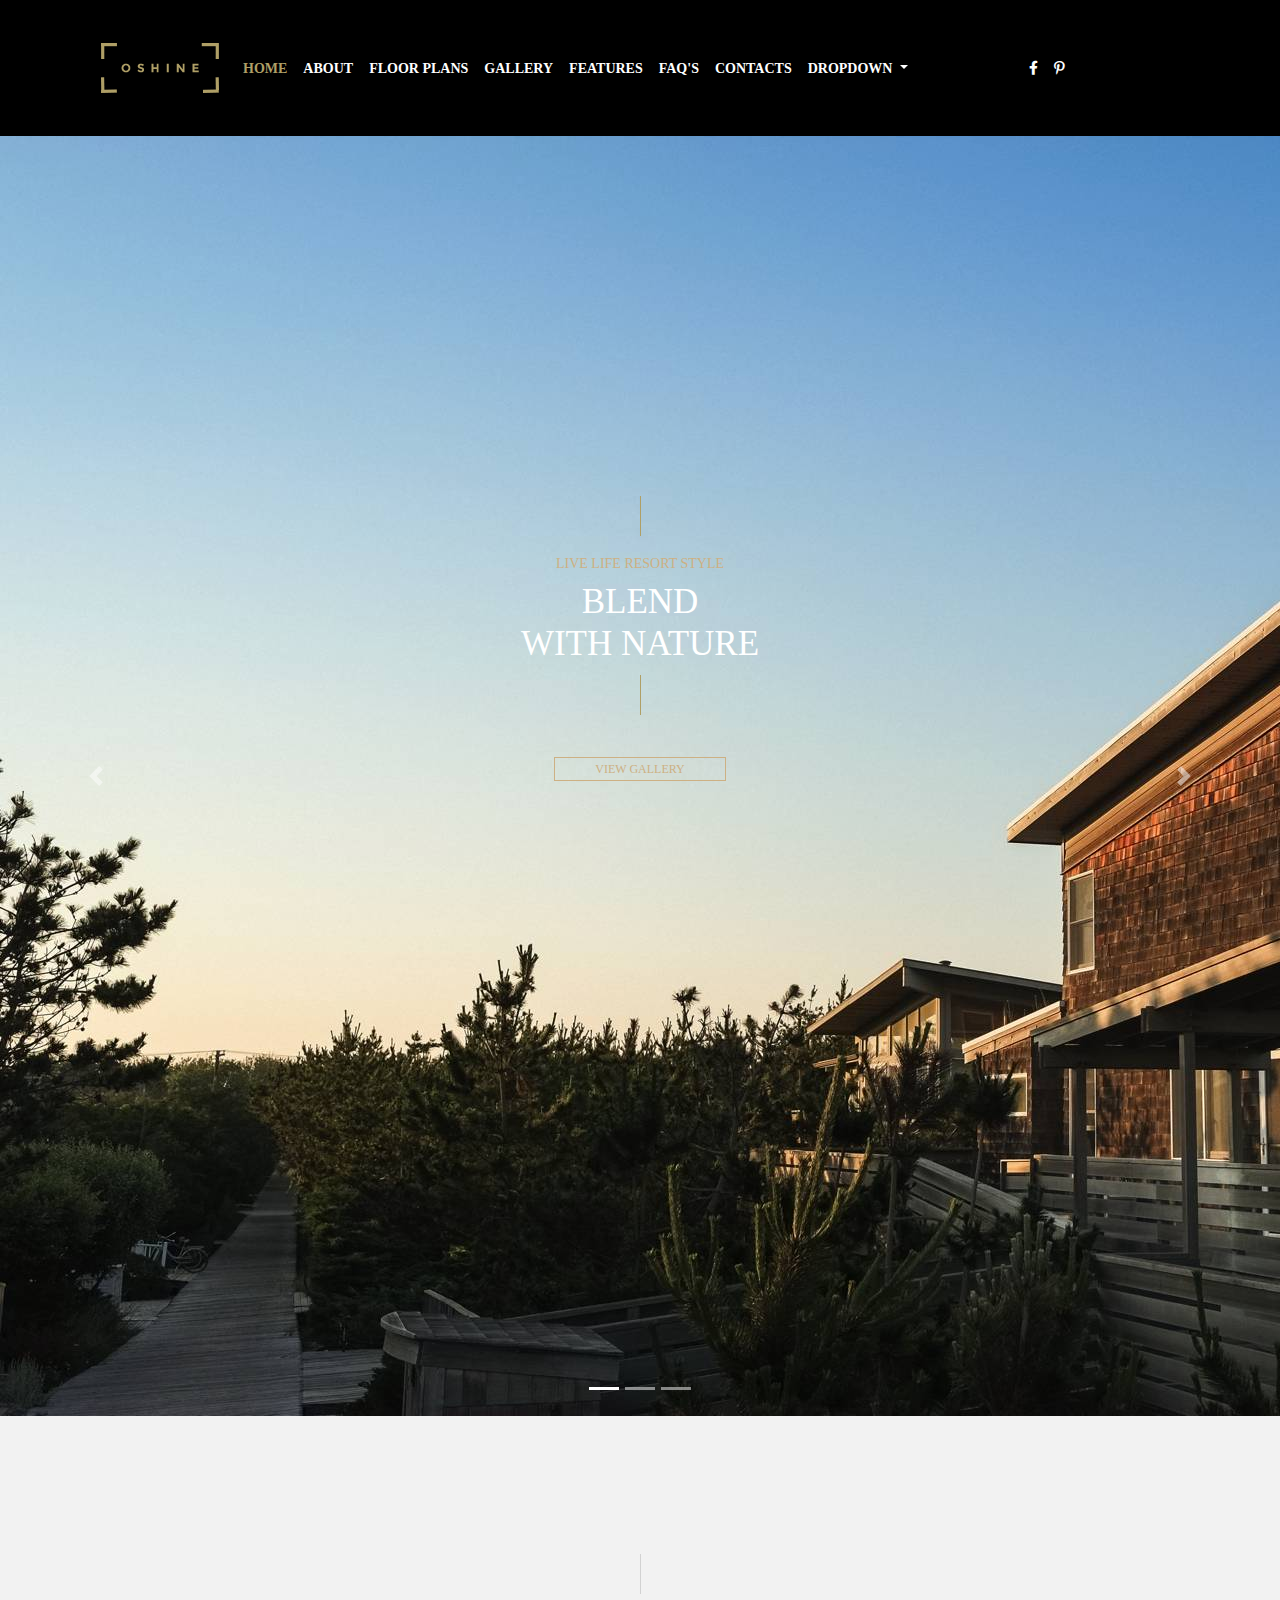
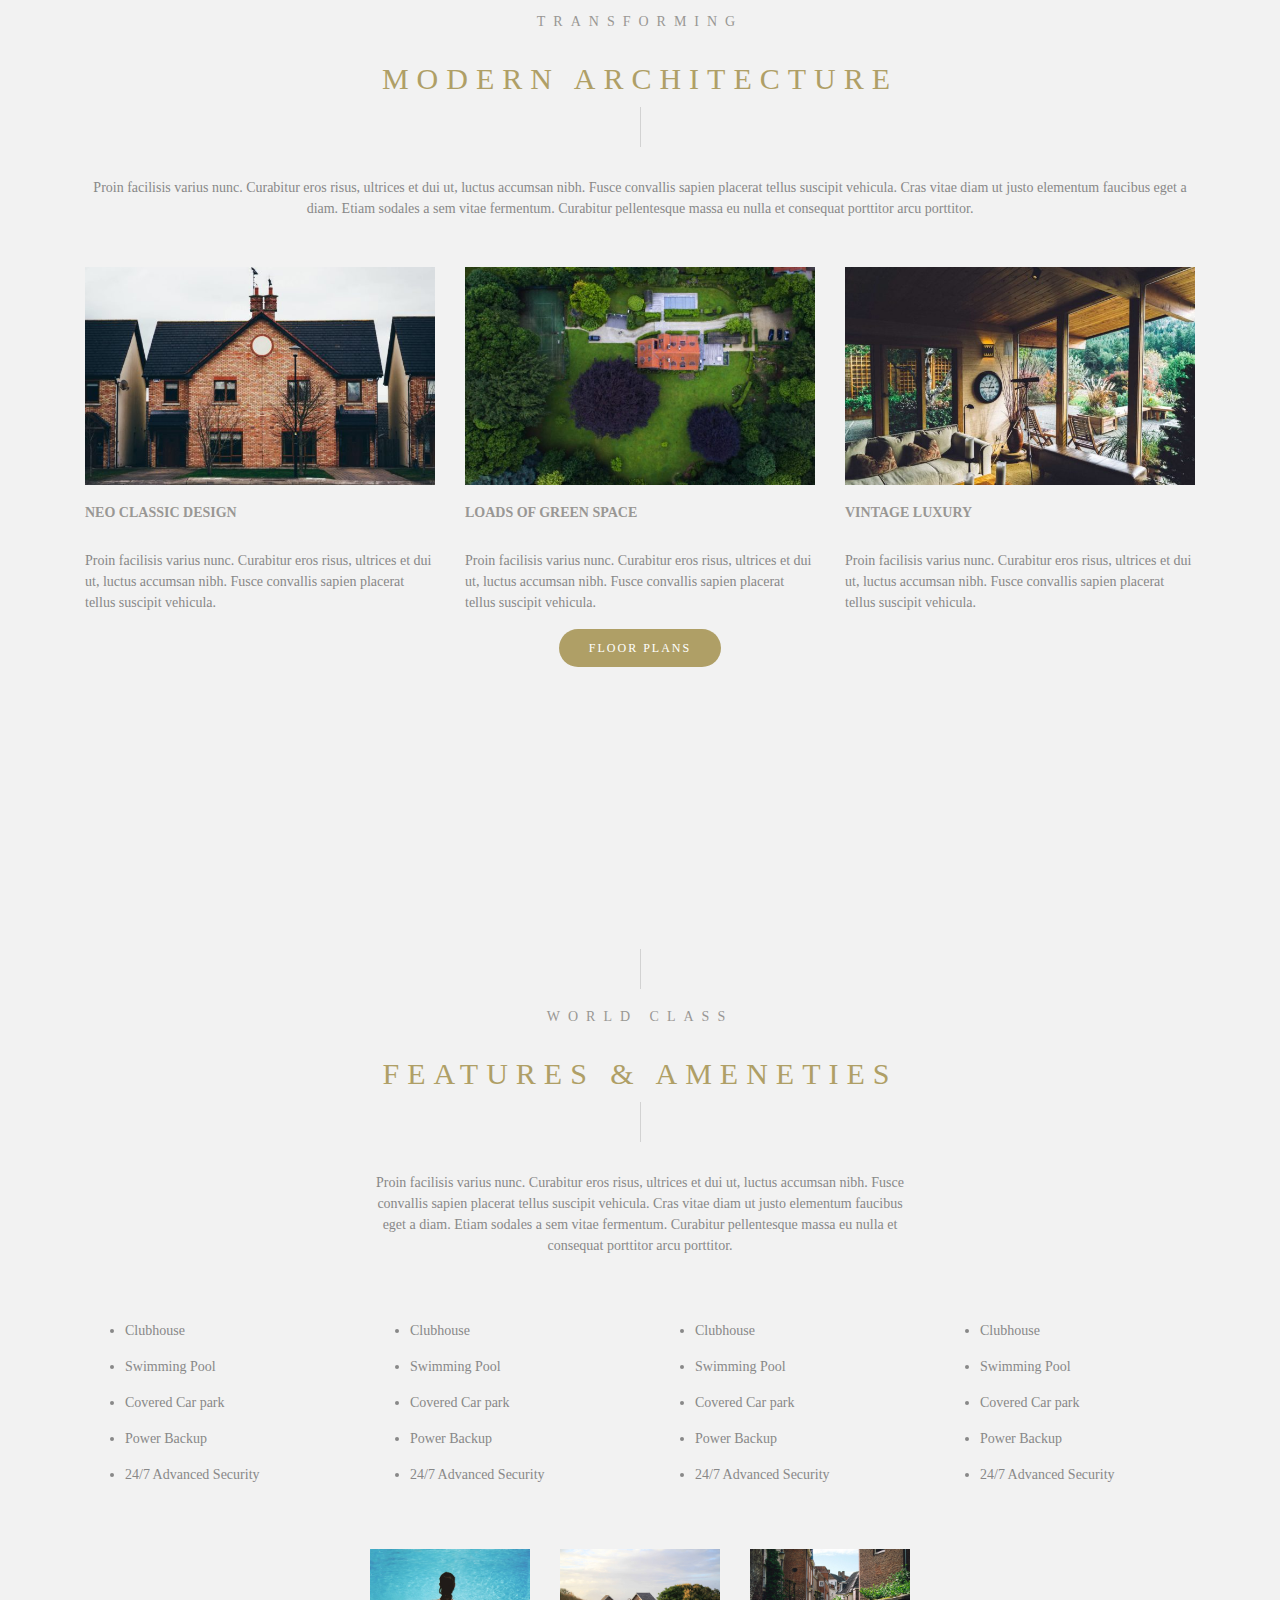
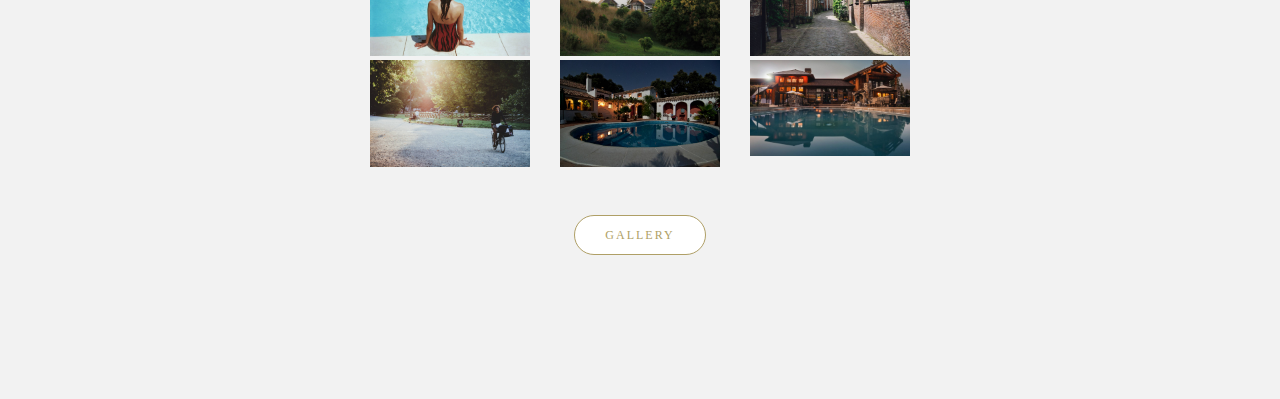
<file: index.html>
<!doctype html>
<html>
<head>
<meta charset="UTF-8">
<meta name="viewport" content="width=device-width, initial-scale=1.0">
<title>Arquitect - El sitio para diseños arquitectónicos</title>
<link href="css/bootstrap.min.css" rel="stylesheet">
<link href="css/bootstrap-custom.css" rel="stylesheet">
	<link href="https://use.fontawesome.com/releases/v5.0.13/css/all.css" rel="stylesheet">
<link href="css/style.css" rel="stylesheet">
	
	
<meta name="Description" content="Describir de forma abierta y bien generalizada el contenido que resalta esta página dentro del sitio web">	
	<meta name="Keywords" content="Arquitectos de Honduras, arquitectos, diseños, tu propia casa, tegucigalpa, honduras, sitio de arquitectos">
	
	
</head>
<body>
	
	<header>
		<div class="container">
		<nav class="navbar navbar-expand-lg navbar-light bg-light">
  <a class="navbar-brand" href="index.html">
			<img src="img/oshine-logo-brown.png" alt="logotipo" class="img-fluid">
			</a>
  <button class="navbar-toggler" type="button" data-toggle="collapse" data-target="#navbarSupportedContent" aria-controls="navbarSupportedContent" aria-expanded="false" aria-label="Toggle navigation">
    <span class="navbar-toggler-icon"></span>
  </button>

  <div class="collapse navbar-collapse" id="navbarSupportedContent">
    <ul class="navbar-nav mr-auto">
      <li class="nav-item active">
        <a class="nav-link" href="#">Home <span class="sr-only">(current)</span></a>
      </li>
      <li class="nav-item">
        <a class="nav-link" href="#">About</a>
      </li>
      <li class="nav-item">
        <a class="nav-link" href="#">Floor Plans</a>
      </li>
		<li class="nav-item">
        <a class="nav-link" href="#">Gallery</a>
      </li>
		<li class="nav-item">
        <a class="nav-link" href="#">Features</a>
      </li>
		<li class="nav-item">
        <a class="nav-link" href="#">FAQ's</a>
      </li>
		<li class="nav-item">
        <a class="nav-link" href="#">Contacts</a>
      </li>
		
      <li class="nav-item dropdown d-done">
        <a class="nav-link dropdown-toggle" href="#" id="navbarDropdown" role="button" data-toggle="dropdown" aria-haspopup="true" aria-expanded="false">
          Dropdown
        </a>
        <div class="dropdown-menu" aria-labelledby="navbarDropdown">
          <a class="dropdown-item" href="#">Action</a>
          <a class="dropdown-item" href="#">Another action</a>
          <div class="dropdown-divider"></div>
          <a class="dropdown-item" href="#">Something else here</a>
        </div>
      </li>
    </ul>
	  
	  <ul class="navbar-nav mr-auto nav-sociales">
		  <li class="nav-item">
		  <a class="nav-link" href="#"><i class="fab fa-facebook-f"></i></a>  
		  </li>
		   <li class="nav-item">
		  <a class="nav-link" href="#"><i class="fab fa-pinterest-p"></i></a>  
		  </li>
		  
		  
	  </ul>

  </div>
</nav>
		
		</div>
	</header>
	
	<section id="hero_" class="d-none">
		<div class="container">
			<h3>Live Life Resort Style</h3>
			<h2>Blend <span>With Nature</span></h2>
			<a href="#" class="btn btn-light">View Gallery</a>
		</div>
	</section>
	
	<section id="hero">
		<div id="demo" class="carousel slide" data-ride="carousel">

  <!-- Indicators -->
  <ul class="carousel-indicators">
    <li data-target="#demo" data-slide-to="0" class="active"></li>
    <li data-target="#demo" data-slide-to="1"></li>
    <li data-target="#demo" data-slide-to="2"></li>
  </ul>

  <!-- The slideshow -->
  <div class="carousel-inner">
    <div class="carousel-item active">
      <img src="img/slide-1.jpg" alt="Los Angeles">
		<article class="carousel-caption">
			<h3>Live Life Resort Style</h3>
			
			<h2>Blend <span>With Nature</span></h2>
			<a href="#" class="btn btn-light">View Gallery</a>
		</article>
    </div>
    <div class="carousel-item">
      <img src="img/slide-2.jpg" alt="Chicago">
		<article class="carousel-caption">
			<h3>Live Life Resort Style</h3>
			<h2>Blend <span>With Nature</span></h2>
			<a href="#" class="btn btn-light">View Gallery</a>
		</article>
    </div>
    <div class="carousel-item">
      <img src="img/slide-3.jpg" alt="New York">
		<article class="carousel-caption">
			<h3>Live Life Resort Style</h3>
			<h2>Blend <span>With Nature</span></h2>
			<a href="#" class="btn btn-light">View Gallery</a>
		</article>
    </div>
  </div>

  <!-- Left and right controls -->
  <a class="carousel-control-prev" href="#demo" data-slide="prev">
    <span class="carousel-control-prev-icon"></span>
  </a>
  <a class="carousel-control-next" href="#demo" data-slide="next">
    <span class="carousel-control-next-icon"></span>
  </a>

</div>
	</section>
	
	<section id="modern" class="section">
		<div class="container">
			
			<h3 class="subtitulo">Transforming</h3>
			<h2 class="titulo">Modern Architecture</h2>
			<p class="text-center">Proin facilisis varius nunc. Curabitur eros risus, ultrices et dui ut, luctus accumsan nibh. Fusce convallis sapien placerat tellus suscipit vehicula. Cras vitae diam ut justo elementum faucibus eget a diam. Etiam sodales a sem vitae fermentum. Curabitur pellentesque massa eu nulla et consequat porttitor arcu porttitor.</p>
			
			<div class="row mt-5">
				<article class="col-md-4 col-sm-4 col-xs-12">
					<img src="img/neo-classic.jpg" class="img-fluid" alt="neo classic">
					<h4>Neo Classic Design</h4>
					<p>Proin facilisis varius nunc. Curabitur eros risus, ultrices et dui ut, luctus accumsan nibh. Fusce convallis sapien placerat tellus suscipit vehicula.</p>
				</article>
				
				<article class="col-md-4 col-sm-4 col-xs-12">
					<img src="img/green-space.jpg" class="img-fluid" alt="green space">
					<h4>Loads of Green Space</h4>
					<p>Proin facilisis varius nunc. Curabitur eros risus, ultrices et dui ut, luctus accumsan nibh. Fusce convallis sapien placerat tellus suscipit vehicula.</p>
				</article>
				
				<article class="col-md-4 col-sm-4 col-xs-12">
					<img src="img/vintage-luxury.jpg" class="img-fluid" alt="vintage luxury">
					<h4>Vintage Luxury</h4>
					<p>Proin facilisis varius nunc. Curabitur eros risus, ultrices et dui ut, luctus accumsan nibh. Fusce convallis sapien placerat tellus suscipit vehicula.</p>
				</article>
			
			</div>
			
			<p class="text-center"><a href="#" class="btn btn-light btn-dorado">Floor Plans</a></p>
			
			
		</div>
	</section>
	
	<section id="features" class="section">
		<div class="container">
			
			<h3 class="subtitulo">World Class</h3>
			<h2 class="titulo">Features & Ameneties</h2>
			
			<div class="row">
				<article class="col-md-6 col-sm-8 col-xs-12 offset-md-3 offset-sm-2">
					<p class="text-center">Proin facilisis varius nunc. Curabitur eros risus, ultrices et dui ut, luctus accumsan nibh. Fusce convallis sapien placerat tellus suscipit vehicula. Cras vitae diam ut justo elementum faucibus eget a diam. Etiam sodales a sem vitae fermentum. Curabitur pellentesque massa eu nulla et consequat porttitor arcu porttitor.</p>
				</article>
			
			</div>
			
			<div class="row mt-5">
				<article class="col-md-3 col-sm-6 col-xs-12">
					<ul>
						<li>Clubhouse</li>
						<li>Swimming Pool</li>
						<li>Covered Car park</li>
						<li>Power Backup</li>
						<li>24/7 Advanced Security</li>
					</ul>
				</article>
				<article class="col-md-3 col-sm-6 col-xs-12">
					<ul>
						<li>Clubhouse</li>
						<li>Swimming Pool</li>
						<li>Covered Car park</li>
						<li>Power Backup</li>
						<li>24/7 Advanced Security</li>
					</ul>
				</article>
				<article class="col-md-3 col-sm-6 col-xs-12">
					<ul>
						<li>Clubhouse</li>
						<li>Swimming Pool</li>
						<li>Covered Car park</li>
						<li>Power Backup</li>
						<li>24/7 Advanced Security</li>
					</ul>
				</article>
				<article class="col-md-3 col-sm-6 col-xs-12">
					<ul>
						<li>Clubhouse</li>
						<li>Swimming Pool</li>
						<li>Covered Car park</li>
						<li>Power Backup</li>
						<li>24/7 Advanced Security</li>
					</ul>
				</article>
			</div>
			
			<div class="row mt-5">
				<article class="col-md-2 col-sm-2 col-xs-12 offset-md-3 offset-sm-3">
					<img src="img/gallery-1.jpg" alt="gallery" class="img-fluid">
				</article>
				<article class="col-md-2 col-sm-3 col-xs-12">
					<img src="img/gallery-2.jpg" alt="gallery" class="img-fluid">
				</article>
				<article class="col-md-2 col-sm-3 col-xs-12">
					<img src="img/gallery-3.jpg" alt="gallery" class="img-fluid">
				</article>
			</div>
			
			<div class="row mt-1">
				<article class="col-md-2 col-sm-3 col-xs-12 offset-md-3 offset-sm-3">
					<img src="img/gallery-4.jpg" alt="gallery" class="img-fluid">
				</article>
				<article class="col-md-2 col-sm-3 col-xs-12">
					<img src="img/gallery-5.jpg" alt="gallery" class="img-fluid">
				</article>
				<article class="col-md-2 col-sm-3 col-xs-12">
					<img src="img/gallery-6.jpg" alt="gallery" class="img-fluid">
				</article>
			</div>
			
			<p class="text-center mt-5"><a href="#" class="btn btn-light btn-dorado">Gallery</a></p>
			
		</div>
	</section>
	
	
	
	
	
	<script src="js/jquery.min.js"></script>
	<script src="js/bootstrap.min.js"></script>
	
	<!-- Global site tag (gtag.js) - Google Analytics -->
<script async src="https://www.googletagmanager.com/gtag/js?id=UA-153081575-1"></script>
<script>
  window.dataLayer = window.dataLayer || [];
  function gtag(){dataLayer.push(arguments);}
  gtag('js', new Date());

  gtag('config', 'UA-153081575-1');
</script>

	
</body>
</html>
</file>
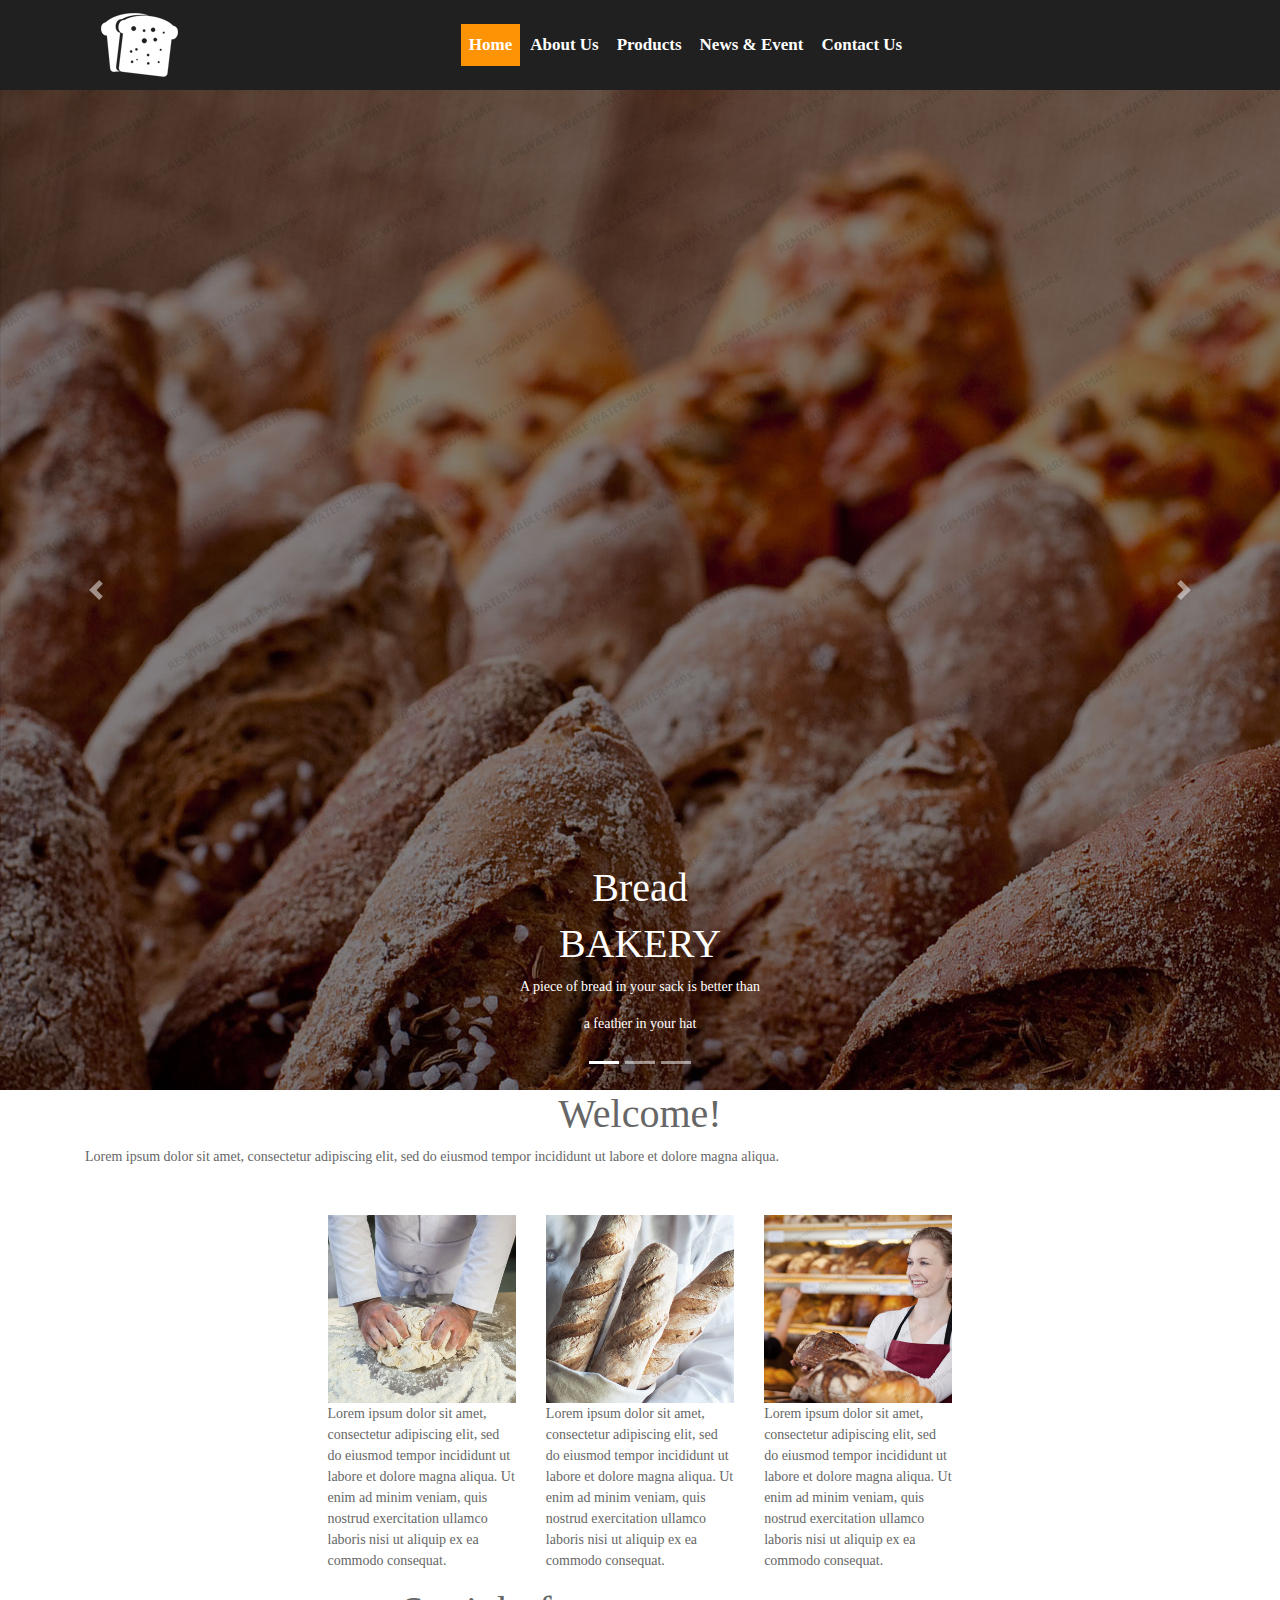
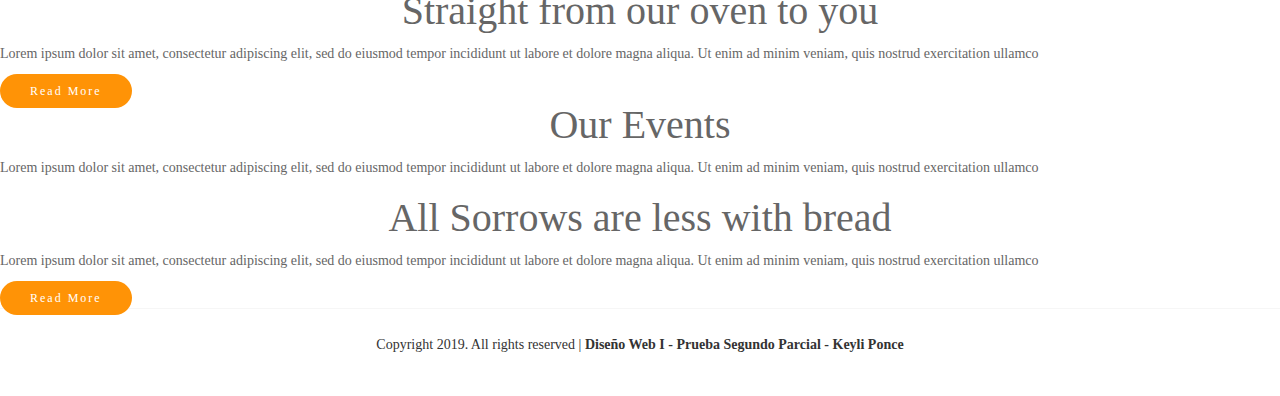
<file: prueba/index.html>
<!DOCTYPE html>
<html>
<head>
<meta charset="utf-8">
<meta name="viewport" content="width=device-width, initial-scale=1">
<title>Home - Bread Bakery</title>
<link href="img/favicon.ico" rel="icon">
<link href="css/bootstrap.min.css" rel="stylesheet">
<link href="css/bootstrap-custom.css" rel="stylesheet">
<link href="https://use.fontawesome.com/releases/v5.11.2/css/all.css" rel="stylesheet" >
<link href="css/style.css" rel="stylesheet">
		
</head>
<body>

	<header>
		<div class="container">
			
			
			<nav class="navbar navbar-expand-lg navbar-light bg-light">
			  
				<a class="navbar-brand" href="index.html">
					<img src="img/logo.png" class="img-fluid" alt="logo Bread">
				</a>
				
				
			  <button class="navbar-toggler" type="button" data-toggle="collapse" data-target="#navbar" aria-controls="navbar" aria-expanded="false" aria-label="Toggle navigation">
				<span class="navbar-toggler-icon"></span>
			  </button>

			  <div class="collapse navbar-collapse" id="navbar">
				<ul class="navbar-nav mx-auto">
				  <li class="nav-item active">
					<a class="nav-link" href="index.html">Home</a>
				  </li>
				  <li class="nav-item">
					<a class="nav-link" href="#">About Us</a>
				  </li>
				  <li class="nav-item">
					<a class="nav-link" href="#">Products</a>
				  </li>
				  <li class="nav-item">
					<a class="nav-link" href="#">News & Event</a>
				  </li>
				  <li class="nav-item">
					<a class="nav-link" href="#">Contact Us</a>
				  </li>
				</ul>
				  
			  </div>
			</nav>
			
		</div>
	</header>
	
		
	<section id="hero">
		<div id="demo" class="carousel slide" data-ride="carousel">

  <!-- Indicators -->
  <ul class="carousel-indicators">
    <li data-target="#demo" data-slide-to="0" class="active"></li>
    <li data-target="#demo" data-slide-to="1"></li>
    <li data-target="#demo" data-slide-to="2"></li>
  </ul>

  <!-- The slideshow -->
  <div class="carousel-inner">
    <div class="carousel-item active">
      <img src="img/picture1.jpg" alt="Los Angeles">
		<article class="carousel-caption">
			<h1>Bread</h1>
			<h1>BAKERY</h1>
			<p>A piece of bread in your sack is better than</p>
			<p>a feather in your hat</p>

		</article>
    </div>
    <div class="carousel-item">
      <img src="img/picture2.jpg" alt="Chicago">
		<article class="carousel-caption">
			<h1>Bread</h1>
			<h1>BAKERY</h1>
			<p>A piece of bread in your sack is better than</p>
			<p>a feather in your hat</p>
			
		</article>
    </div>
    <div class="carousel-item">
      <img src="img/slide-3.jpg" alt="New York">
		<article class="carousel-caption">
			<h1>Bread</h1>
			<h1>BAKERY</h1>
			<p>A piece of bread in your sack is better than</p>
			<p>a feather in your hat</p>
		</article>
    </div>
  </div>

  <!-- Left and right controls -->
  <a class="carousel-control-prev" href="#demo" data-slide="prev">
    <span class="carousel-control-prev-icon"></span>
  </a>
  <a class="carousel-control-next" href="#demo" data-slide="next">
    <span class="carousel-control-next-icon"></span>
  </a>

</div>
	</section>
	
	<section id="welcome">
		<div class="container">
			<h1>Welcome!</h1>
			<p>Lorem ipsum dolor sit amet, consectetur adipiscing elit, sed do eiusmod tempor incididunt ut labore et dolore magna aliqua.</p>

		</div>
		
		<div class="row mt-5">
				<article class="col-md-2 col-sm-2 col-xs-12 offset-md-3 offset-sm-3">
					<img src="img/page1_pic1.jpg" alt="gallery" class="img-fluid">
					<p>Lorem ipsum dolor sit amet, consectetur adipiscing elit, sed do eiusmod tempor incididunt ut labore et dolore magna aliqua. Ut enim ad minim veniam, quis nostrud exercitation ullamco laboris nisi ut aliquip ex ea commodo consequat.</p>
				</article>
				<article class="col-md-2 col-sm-3 col-xs-12">
					<img src="img/page1_pic2.jpg" alt="gallery" class="img-fluid">
					<p>Lorem ipsum dolor sit amet, consectetur adipiscing elit, sed do eiusmod tempor incididunt ut labore et dolore magna aliqua. Ut enim ad minim veniam, quis nostrud exercitation ullamco laboris nisi ut aliquip ex ea commodo consequat.</p>
				</article>
				<article class="col-md-2 col-sm-3 col-xs-12">
					<img src="img/page1_pic3.jpg" alt="gallery" class="img-fluid">
					<p>Lorem ipsum dolor sit amet, consectetur adipiscing elit, sed do eiusmod tempor incididunt ut labore et dolore magna aliqua. Ut enim ad minim veniam, quis nostrud exercitation ullamco laboris nisi ut aliquip ex ea commodo consequat.</p>
				</article>
			</div>
	</section>
	
	<section>
		<h1>Straight from our oven to you</h1>
		<p>Lorem ipsum dolor sit amet, consectetur adipiscing elit, sed do eiusmod tempor incididunt ut labore et dolore magna aliqua. Ut enim ad minim veniam, quis nostrud exercitation ullamco</p>
		<a href="#" class="btn-dorado">Read More</a>
	
	
	</section>
	
	<section>
		<h1>Our Events</h1>
		<p>Lorem ipsum dolor sit amet, consectetur adipiscing elit, sed do eiusmod tempor incididunt ut labore et dolore magna aliqua. Ut enim ad minim veniam, quis nostrud exercitation ullamco</p>
		

	</section>
	
		<section>
		<h1>All Sorrows are less with bread</h1>
		<p>Lorem ipsum dolor sit amet, consectetur adipiscing elit, sed do eiusmod tempor incididunt ut labore et dolore magna aliqua. Ut enim ad minim veniam, quis nostrud exercitation ullamco</p>
			<a href="#" class="btn-dorado">Read More</a>

	</section>
	
	

			
			
			

			
			
			
			


	
	
	
	
	<footer>
		<div class="container">
			
			
			<p>Copyright 2019. All rights reserved | <b>Diseño Web I - Prueba Segundo Parcial - Keyli Ponce</b></p>
		</div>
	</footer>

	<!-- js -->
	<script src="js/jquery.min.js"></script>
	<script src="js/bootstrap.min.js"></script>

</body>
</html>
</file>
<file: css/style.css>
body{
	font-family: Segoe;
	font-size: 14px;
	color: #888;
}
/*diseño del encabezado*/
header{
	background-color: #000;
	color: #fff;
	text-align: center;
	padding: 30px;
}
header h1{
	font-size: 25px;
}

#hero{
	/*
	background-image:url("../img/slide-1.jpg");
	background-size: cover;
	background-position: center;
	padding: 20% 0;
	text-align: center;
	color: #fff;
	*/
}
#hero h3, #hero h2{
	text-transform: uppercase;
}
#hero h3{
	color: #cdb083;
	font-size: 14px;	
}
#hero h2{
	font-size: 35px;
}
#hero h2 span{
	display: block;
}
#hero .btn-light{
	padding: 2px 40px;
	background-color: transparent;
	border: 1px solid #cdb083;
	font-size: 12px;
	text-transform: uppercase;
	border-radius: 0;
	color: #cdb083;
	margin-top: 5%;
}
#hero .btn-light:hover{
	border: 1px solid #B59667;
}

.section{
	padding: 10% 0;
}

#modern{
	background-color: #f2f2f2;
}

.titulo{
	color: #af9f66;
	font-size: 30px;
	text-align: center;
	text-transform: uppercase;
	margin-bottom: 30px;
	letter-spacing: 8px;
	font-weight: 400;
}
.subtitulo{
	color: #999794;
	text-transform: uppercase;
	text-align: center;
	font-size: 14px;
	letter-spacing: 8px;
	margin-bottom: 30px;
}

#modern h4{
	color: #999794;
	text-transform: uppercase;
	font-size: 14px;
	font-weight: bold;
	padding: 20px 0;
}

.btn-dorado{
	background-color: #af9f66;
	color: #fff;
	text-transform: uppercase;
	font-size: 12px;
	padding: 10px 30px;
	border-radius: 20px;
	letter-spacing: 2px;
	border: 0;
}
.btn-dorado:hover{
	background-color: #fff;
	color: #af9f66;
}


#features{
	background-color: #f2f2f2;
}
#features li{
	margin-bottom: 15px;
}

#features .btn-dorado{
	background-color: #fff;
	color: #af9f66;
	border:1px solid #af9f66;
}
#features .btn-dorado:hover{
	border-color: #fff;
}


.subtitulo::before,
.titulo::after{
	content: '';
	width: 1px;
	height: 40px;
	background-color: #d2d2d2;
	display: block;
	margin: 10px auto 20px;
}

#hero h3::before,
#hero h2::after{
	content: '';
	width: 1px;
	height: 40px;
	background-color: #af9f66;
	display: block;
	margin: 10px auto 20px;
}


.carousel-caption{
	transform: translate(-50%,-50%);
	top: 50%;
	left: 50%;
}
</file>
<file: prueba/css/style.css>
body{
	font-family: Segoe UI;
	font-size: 14px;
	color: #666;
}
header{
	background-color: #202020;
}
footer{
	background-color: #fff;
	padding: 25px 0;
	border-top: 1px solid #f6f6f6;
	color: #333;
	text-align: center;
}
footer img {
    margin-bottom: 25px;
    margin-top: 10px;
}
#services{
	background-image: url("../img/bg_pic2.jpg");
	background-position: right;
	background-repeat: no-repeat;
	text-align: center;
}
#hero .btn-light:hover{
	padding: 2px 40px;
	background-color: #FF9306;
	border: 1px solid #cdb083;
	font-size: 12px;
	text-transform: uppercase;
	border-radius: 0;
	color: #cdb083;
	margin-top: 5%;
	align-items: center;
	
}
h1{
	text-align: center;
	
}
.btn-dorado{
	background-color: #FF9306;
	color: #fff;
	font-size: 12px;
	padding: 10px 30px;
	border-radius: 20px;
	letter-spacing: 2px;
	border: 0;
	align-items: center;
}
.btn-dorado:hover{
	background-color: #fff;
	color: #af9f66;
}
</file>
